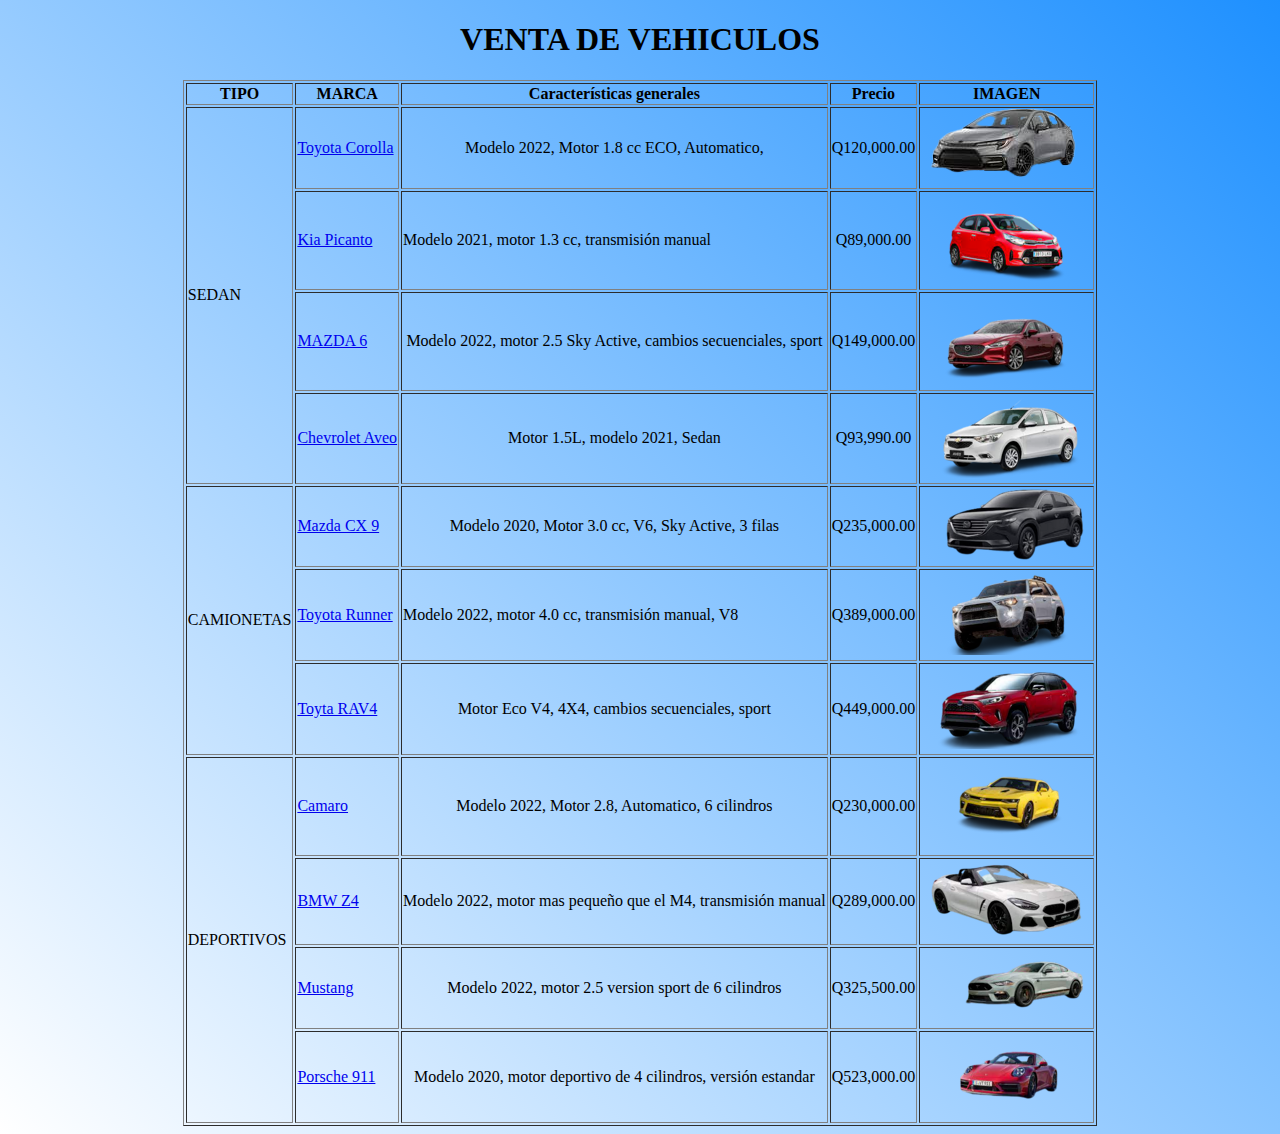
<file: index.html>
<!doctype html>
<html>
<head> 
    <title>Serie II Vehiculos</title>
    <link href="css/estilo.css" rel="stylesheet" type="text/css"/>
</head>
<body>
    <div class="table-responsive">
    <center><table border="1">
        <h1>VENTA DE VEHICULOS </h1>
        <tr>
            <th>TIPO</th>
            <th>MARCA</th>
            <th>Características generales</th>
            <th>Precio</th>
            <th>IMAGEN</th>
        </tr>
        <tr>
            <td rowspan="4">SEDAN </td>
            <td><a href="corolla.html">Toyota Corolla</a> </td>
            <td><center>Modelo 2022, Motor 1.8 cc ECO, Automatico, </center></td>
            <td><center> Q120,000.00</center></td>
            <td><center><img src="imagen/corolla.png" alt=""/></center></td>
        </tr>
        <tr>
            <td><a href="picanto.html">Kia Picanto</a> </td>
            <td>Modelo 2021, motor 1.3 cc, transmisión manual</td>
            <td><center>Q89,000.00</td>
            <td><center><img src="imagen/picanto.png" alt=""/></center></td>
        </tr>
         <tr>
            <td><a href="mazda6.html">MAZDA 6</a> </td>
            <td><center>Modelo 2022, motor 2.5 Sky Active, cambios secuenciales, sport</center></td>
            <td><center>Q149,000.00</center></td>
            <td><center><img src="imagen/mazda6.png" alt=""/></center></td>
        </tr>
         <tr>
            <td><a href="aveo.html">Chevrolet Aveo</a> </td>
             <td><center>Motor 1.5L, modelo 2021, Sedan</center></td>
            <td><center>Q93,990.00</center></td>
            <td><center><img src="imagen/aveo.png" alt=""/></center></td>
        </tr>
        <tr>
            <td rowspan="3">CAMIONETAS </td>
            <td><a href="cx9.html">Mazda CX 9</a> </td>
            <td><center>Modelo 2020, Motor 3.0 cc, V6, Sky Active, 3 filas </center></td>
            <td><center> Q235,000.00</center></td>
            <td><center><img src="imagen/cx9.png" alt=""/></center></td>
        </tr>
        <tr>
            <td><a href="runner.html">Toyota Runner</a> </td>
            <td>Modelo 2022, motor 4.0 cc, transmisión manual, V8</td>
            <td><center>Q389,000.00</td>
            <td><center><img src="imagen/runner.png" alt=""/></center></td>
        </tr>
         <tr>
            <td><a href="rav4.html">Toyta RAV4</a> </td>
            <td><center>Motor Eco V4, 4X4, cambios secuenciales, sport</center></td>
            <td><center>Q449,000.00</center></td>
            <td><center><img src="imagen/rav4.png" alt=""/></center></td>
        </tr>
        <tr>
            <td rowspan="4">DEPORTIVOS </td>
            <td><a href="camaro.html">Camaro</a> </td>
            <td><center>Modelo 2022, Motor 2.8, Automatico, 6 cilindros </center></td>
            <td><center> Q230,000.00</center></td>
            <td><center><img src="imagen/camaro.png" alt=""/></center></td>
        </tr>
        <tr>
            <td><a href="z4.html">BMW Z4</a> </td>
            <td>Modelo 2022, motor mas pequeño que el M4, transmisión manual</td>
            <td><center>Q289,000.00</td>
            <td><center><img src="imagen/z4.png" alt=""/></center></td>
        </tr>
         <tr>
            <td><a href="mustang.html">Mustang</a> </td>
            <td><center>Modelo 2022, motor 2.5 version sport de 6 cilindros</center></td>
            <td><center>Q325,500.00</center></td>
            <td><center><img src="imagen/mustang.png" alt=""/></center></td>
        </tr>
        <tr>
            <td><a href="porsche.html">Porsche 911</a> </td>
            <td><center>Modelo 2020, motor deportivo de 4 cilindros, versión estandar</center></td>
            <td><center>Q523,000.00</center></td>
            <td><center><img src="imagen/porsche.png" alt=""/></center></td>
        </tr>
    </table></center>
</div>
</body>
</html>
</file>
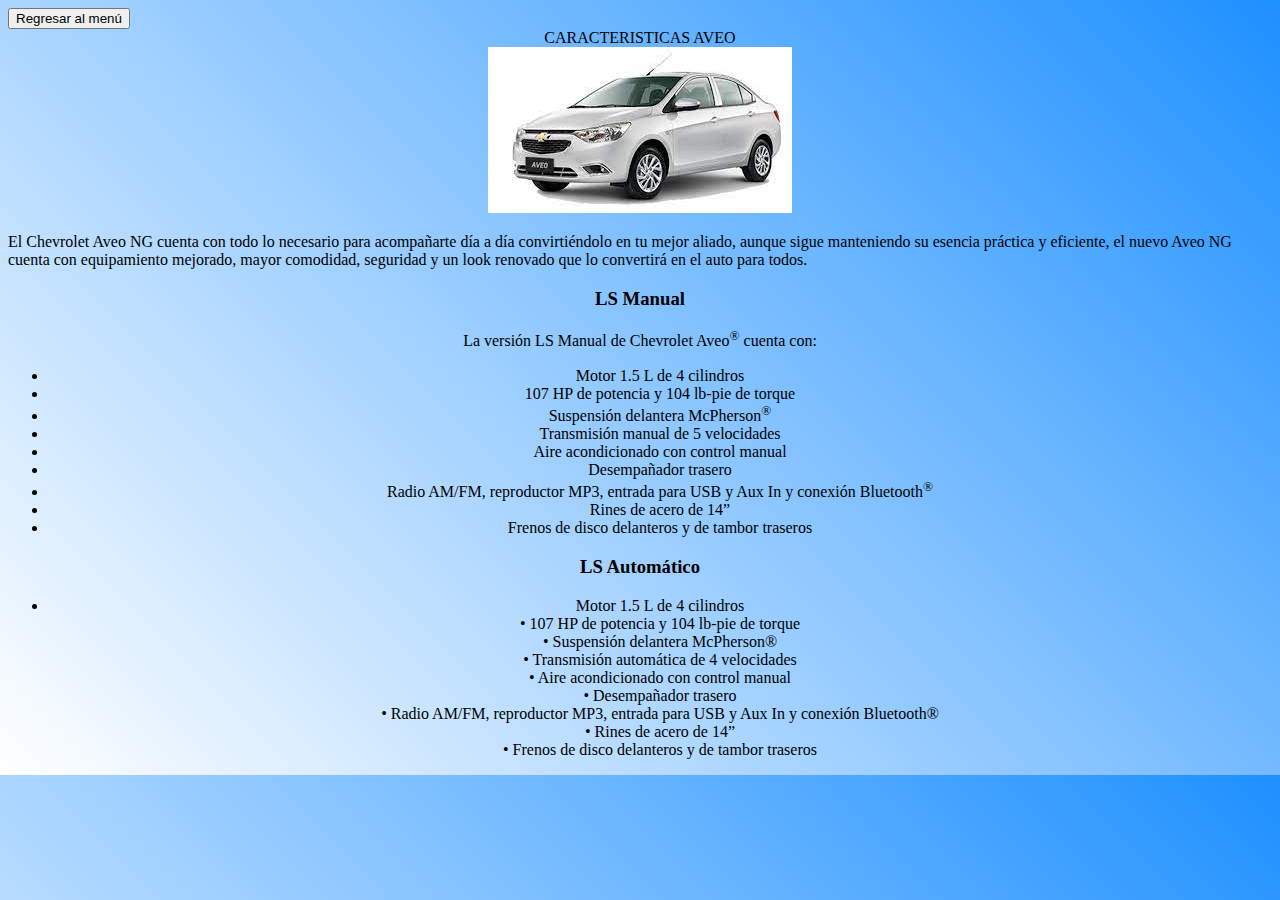
<file: aveo.html>
<!doctype html>
<html>
<head> 
    <title>Serie II Caracteristicas</title>
     <link href="css/estilo.css" rel="stylesheet" type="text/css"/>
</head>
<body>
    <div class="table-responsive">
        <script>
            function usrpas(){
    {window.location="index.html"}
    }
        </script>
        <input type="button" value="Regresar al menú" onclick="usrpas()">
    <center> <span>CARACTERISTICAS AVEO </span></center>
    <center><img src="imagen/aveo.jpg" alt=""/></center>
    <p>El Chevrolet Aveo NG cuenta con todo lo necesario para acompañarte día a día convirtiéndolo en tu mejor aliado, aunque sigue manteniendo su esencia práctica y eficiente, el nuevo Aveo NG cuenta con equipamiento mejorado, mayor comodidad, seguridad y un look renovado que lo convertirá en el auto para todos.</p>
    <center><div class="right__especificaciones">
            <div class="contenido_especs"><h3><strong>LS Manual</strong></h3>
            <p>La versión LS Manual de Chevrolet Aveo<sup>®</sup>&nbsp;cuenta con:</p>
                <ul>
                    <li>Motor 1.5 L de 4 cilindros</li>
                    <li>107 HP de potencia y 104 lb-pie de torque</li>
                    <li>Suspensión delantera McPherson<sup>®</sup></li>
                    <li>Transmisión manual de 5 velocidades</li>
                    <li>Aire acondicionado con control manual</li>
                    <li>Desempañador trasero</li>
                    <li>Radio AM/FM, reproductor MP3, entrada para USB y Aux In y conexión Bluetooth<sup>®</sup></li>
                    <li>Rines de acero de 14”</li>
                    <li>Frenos de disco delanteros y de tambor traseros</li>
                    </ul>
                    <h3><strong>LS Automático</strong></h3>
                    <ul>
                    <li>Motor 1.5 L de 4 cilindros<br>
                    • 107 HP de potencia y 104 lb-pie de torque<br>
                    • Suspensión delantera McPherson®<br>
                    • Transmisión automática de 4 velocidades<br>
                    • Aire acondicionado con control manual<br>
                    • Desempañador trasero<br>
                    • Radio AM/FM, reproductor MP3, entrada para USB y Aux In y conexión Bluetooth®<br>
                    • Rines de acero de 14”<br>
                    • Frenos de disco delanteros y de tambor traseros</li>
                </ul>
            </div>
</div></center>
</div>
</body>
</html>
</file>
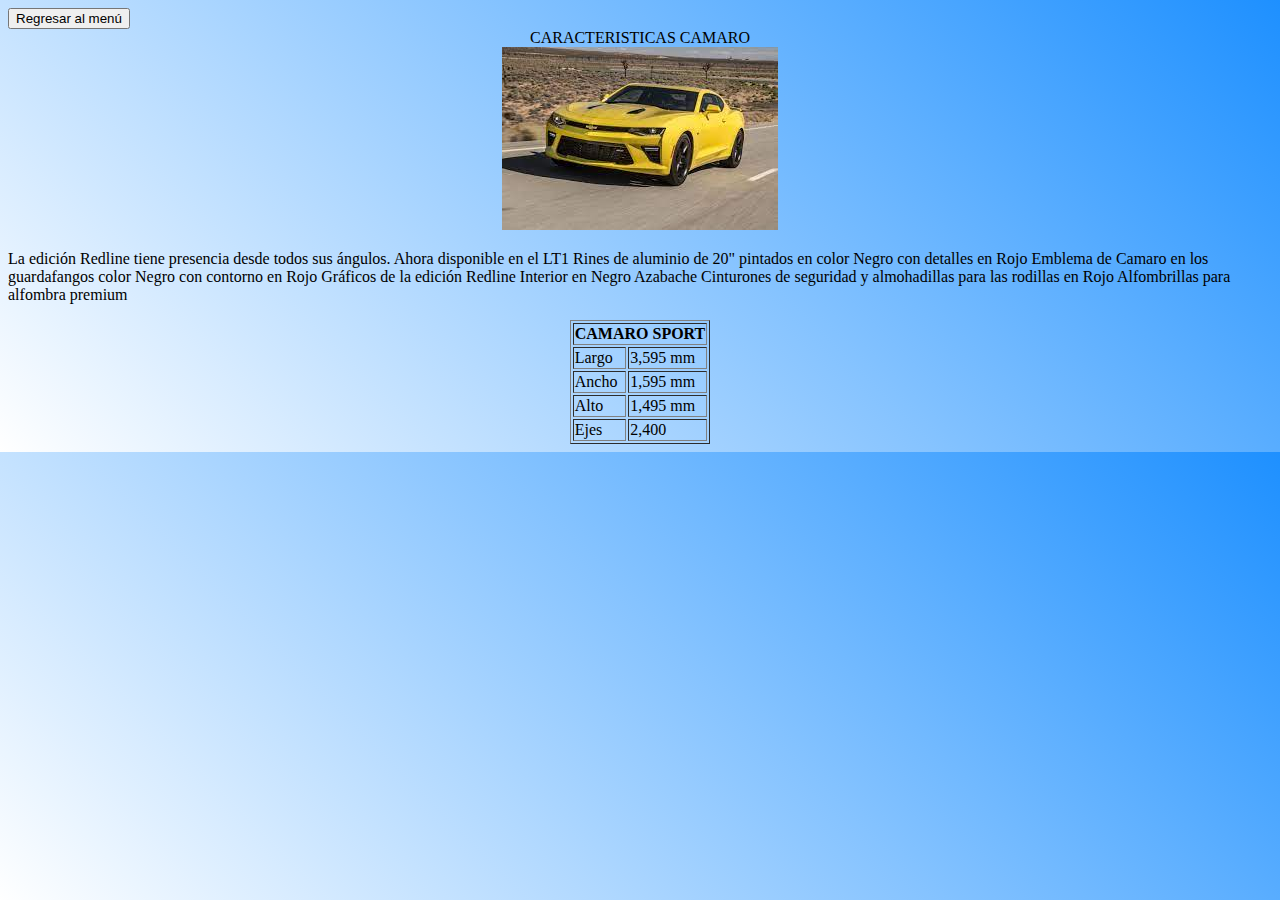
<file: camaro.html>
<!doctype html>
<html>
<head> 
    <title>Serie II Caracteristicas</title>
     <link href="css/estilo.css" rel="stylesheet" type="text/css"/>
</head>
<body>
    <div class="table-responsive">
        <script>
            function usrpas(){
    {window.location="index.html"}
    }
        </script>
        <input type="button" value="Regresar al menú" onclick="usrpas()">
    <center> <span>CARACTERISTICAS CAMARO</span></center>
    <center><img src="imagen/camaro.jpg" alt=""/></center>
    <p>La edición Redline tiene presencia desde todos sus ángulos.

 

    Ahora disponible en el LT1
    Rines de aluminio de 20" pintados en color Negro con detalles en Rojo
    Emblema de Camaro en los guardafangos color Negro con contorno en Rojo
    Gráficos de la edición Redline
    Interior en Negro Azabache
    Cinturones de seguridad y almohadillas para las rodillas en Rojo
    Alfombrillas para alfombra premium</p>
    <center><table border="1">
        <thead>
            <tr>
                <th colspan="2">CAMARO SPORT </th>
               </tr>
               </thead>
         
            <td>Largo</td>
            <td>3,595 mm</td>
        </tr>
        <tr>
            <td>Ancho</td>
            <td>1,595 mm</td>
        </tr>
        <tr>
            <td>Alto</td>
            <td>1,495 mm</td>
        </tr>
        <tr>
            <td>Ejes</td>
            <td>2,400</td>
        </tr>
    </table></center>
</div>
</body>
</html>
</file>
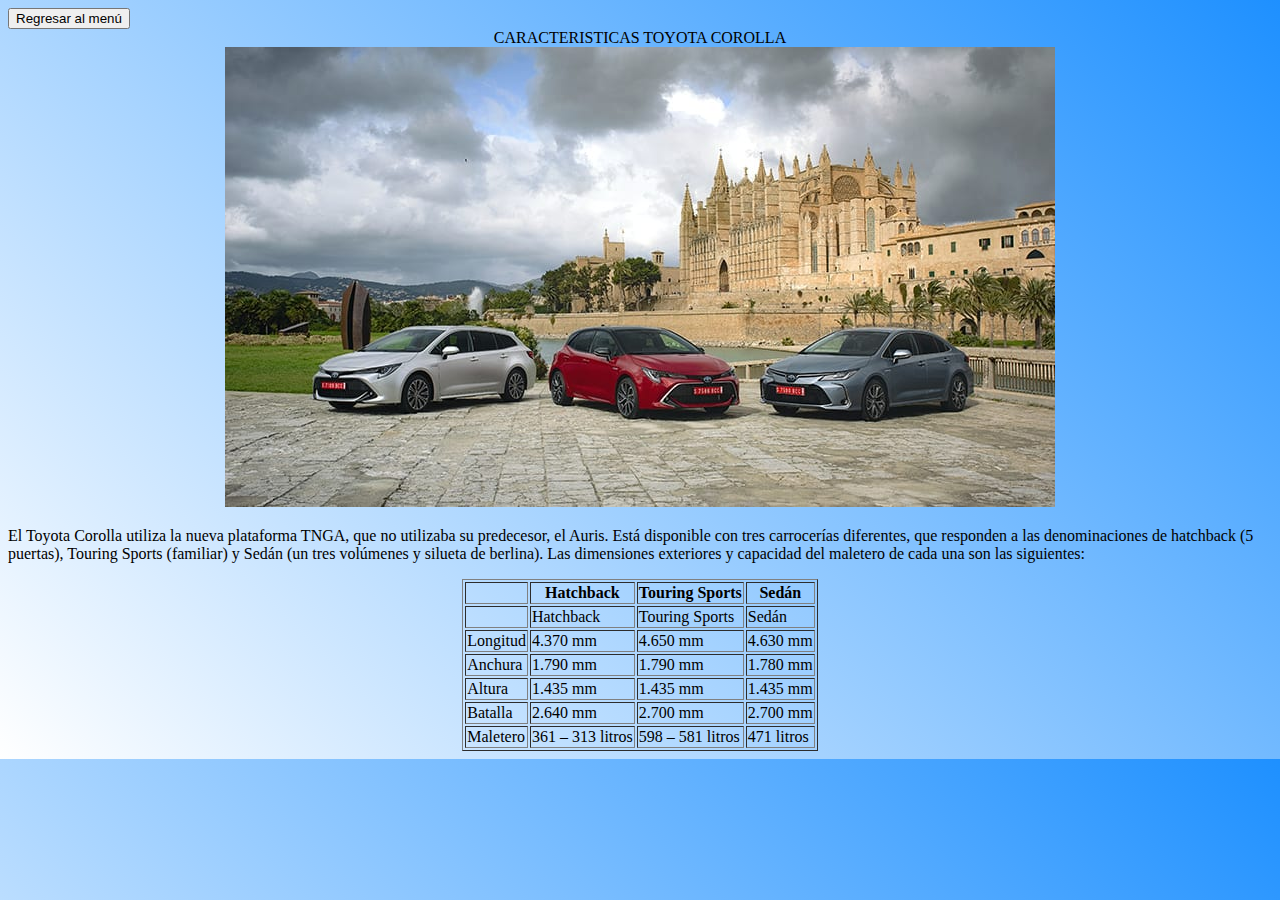
<file: corolla.html>
<!doctype html>
<html>
<head> 
    <title>Serie II Caracteristicas</title>
     <link href="css/estilo.css" rel="stylesheet" type="text/css"/>
</head>
<body>
    <div class="table-responsive">
        <script>
            function usrpas(){
    {window.location="index.html"}
    }
        </script>
        <input type="button" value="Regresar al menú" onclick="usrpas()">
    <center> <span>CARACTERISTICAS TOYOTA COROLLA </span></center>
    <center><img src="imagen/corolla.jpg" alt=""/></center>
    <p>El Toyota Corolla utiliza la nueva plataforma TNGA, que no utilizaba su predecesor, el Auris. Está disponible con tres carrocerías diferentes, que responden a las denominaciones de hatchback (5 puertas), Touring Sports (familiar) y Sedán (un tres volúmenes y silueta de berlina). Las dimensiones exteriores y capacidad del maletero de cada una son las siguientes: </p>
    <center><table border="1">
        <thead>
            <tr>
                <th class=" "></th>
                <th class=" ">Hatchback</th>
                <th class=" ">Touring Sports</th>
                <th class=" ">Sedán</th>
            </tr>
        </thead>
        <tr>
            <td></td>
            <td>Hatchback</td>
            <td>Touring Sports</td>
            <td>Sedán</td>
            </tr>
            <tr>
            <td>Longitud</td>
            <td>4.370 mm</td>
            <td>4.650 mm</td>
            <td>4.630 mm</td>
        </tr>
        <tr>
            <td>Anchura</td>
            <td>1.790 mm</td>
            <td>1.790 mm</td>
            <td>1.780 mm</td>
        </tr>
        <tr>
            <td>Altura</td>
            <td>1.435 mm</td>
            <td>1.435 mm</td>
            <td>1.435 mm</td>
        </tr>
        <tr>
            <td>Batalla</td>
            <td>2.640 mm</td>
            <td>2.700 mm</td>
            <td>2.700 mm</td>
        </tr>
        <tr>
            <td>Maletero</td>
            <td>361 – 313 litros</td>
            <td>598 – 581 litros</td>
            <td>471 litros</td>
        </tr>
    </table></center>
</div>
</body>
</html>
</file>
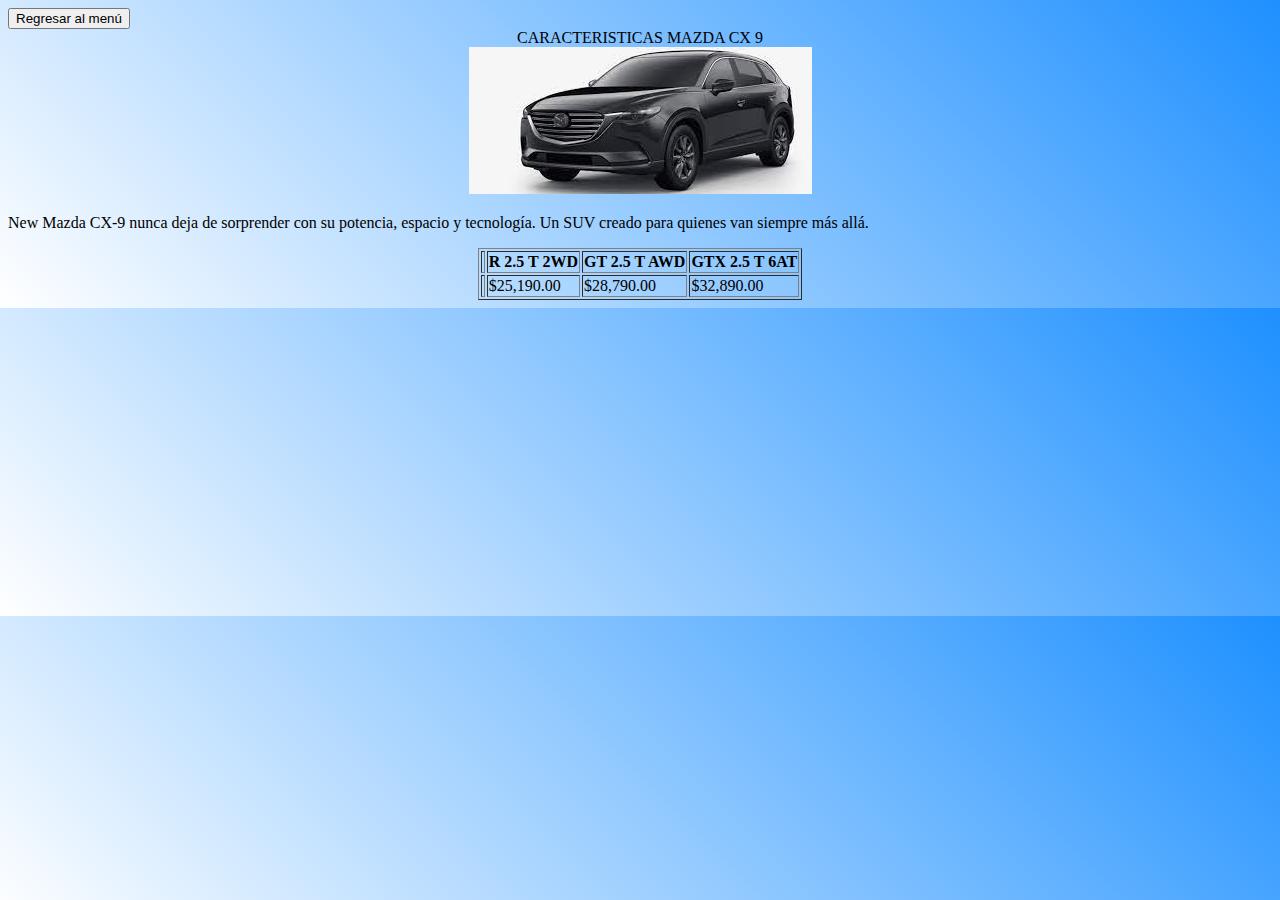
<file: cx9.html>
<!doctype html>
<html>
<head> 
    <title>Serie II Caracteristicas</title>
     <link href="css/estilo.css" rel="stylesheet" type="text/css"/>
</head>
<body>
    <div class="table-responsive">
        <script>
            function usrpas(){
    {window.location="index.html"}
    }
        </script>
        <input type="button" value="Regresar al menú" onclick="usrpas()">
    <center> <span>CARACTERISTICAS MAZDA CX 9 </span></center>
    <center><img src="imagen/cx9.jpg" alt=""/></center>
    <p>New Mazda CX-9 nunca deja de sorprender con su potencia, espacio y tecnología. Un SUV creado para quienes van siempre más allá. </p>
    <center><table border="1">
        <thead>
            <tr>
                <th class=" "></th>
                <th class=" ">R 2.5 T 2WD</th>
                <th class=" ">GT 2.5 T AWD</th>
                <th class=" ">GTX 2.5 T 6AT</th>
            </tr>
        </thead>
        <tr>
            <td></td>
            <td>$25,190.00</td>
            <td>$28,790.00</td>
            <td>$32,890.00</td>
            </tr>
        </tr>
    </table></center>
</div>
</body>
</html>
</file>
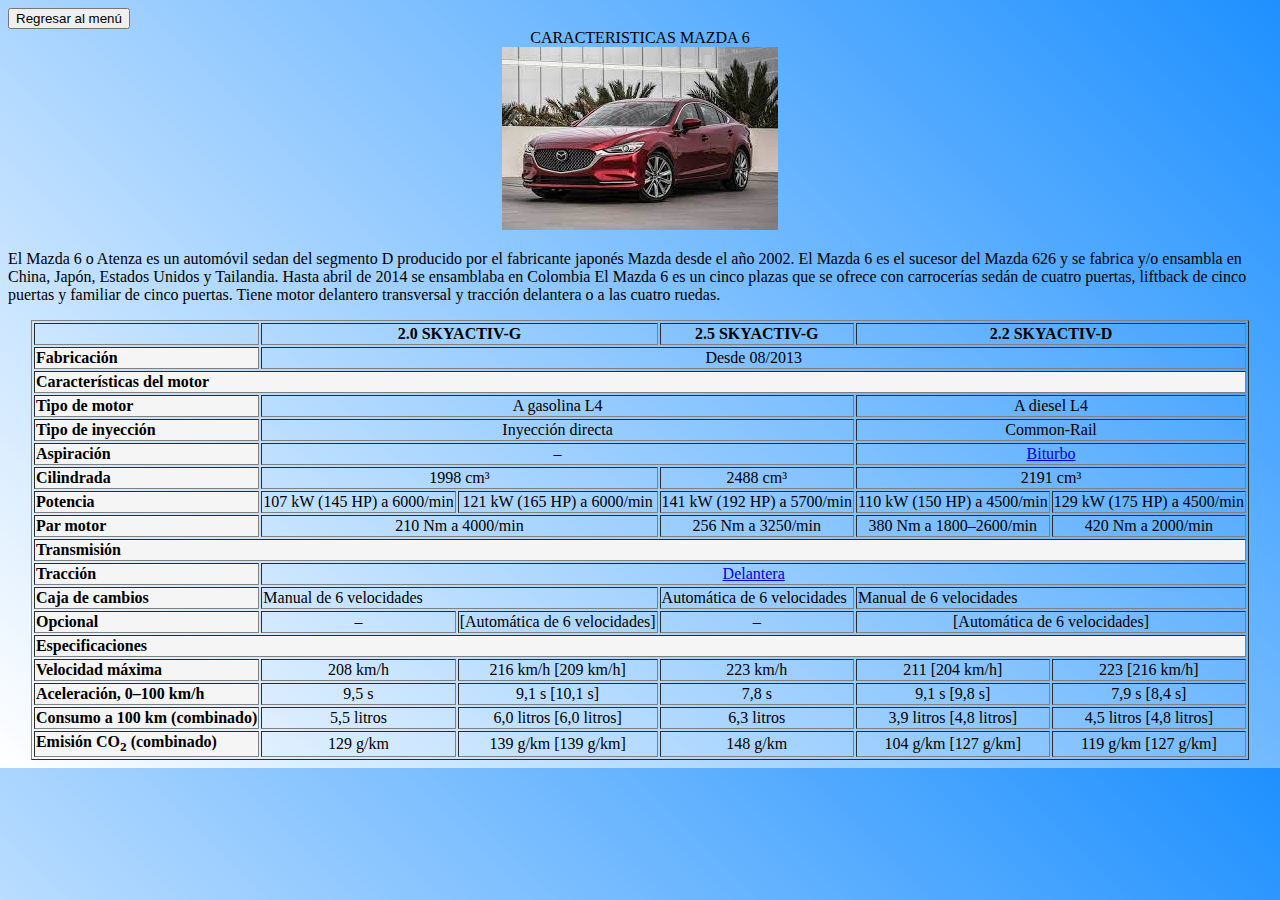
<file: mazda6.html>
<!doctype html>
<html>
<head> 
    <title>Serie II Caracteristicas</title>
     <link href="css/estilo.css" rel="stylesheet" type="text/css"/>
</head>
    <div class="table-responsive">
        <script>
            function usrpas(){
    {window.location="index.html"}
    }
        </script>
        <input type="button" value="Regresar al menú" onclick="usrpas()">
    <center> <span>CARACTERISTICAS MAZDA 6 </span></center>
    <center><img src="imagen/mazda6.jpg" alt=""/></center>
    <p>El Mazda 6 o Atenza es un automóvil sedan del segmento D producido por el fabricante japonés Mazda desde el año 2002. El Mazda 6 es el sucesor del Mazda 626 y se fabrica y/o ensambla en China, Japón, Estados Unidos y Tailandia. Hasta abril de 2014 se ensamblaba en Colombia

    El Mazda 6 es un cinco plazas que se ofrece con carrocerías sedán de cuatro puertas, liftback de cinco puertas y familiar de cinco puertas. Tiene motor delantero transversal y tracción delantera o a las cuatro ruedas. </p>
    <center><table border="1">
<td>
</td>
<th colspan="2">2.0 SKYACTIV-G
</th>
<th>2.5 SKYACTIV-G
</th>
<th colspan="2">2.2 SKYACTIV-D
</th></tr>
<tr align="center">
<td style="background:#F5F5F5" align="left"><b>Fabricación</b>
</td>
<td colspan="5">Desde 08/2013
</td></tr>
<tr align="center">
<td colspan="6" style="background:#F5F5F5" align="left"><b>Características del motor</b>
</td></tr>
<tr align="center">
<td style="background:#F5F5F5" align="left"><b>Tipo de motor</b>
</td>
<td colspan="3">A gasolina L4
</td>
<td colspan="2">A diesel L4
</td></tr>
<tr align="center">
<td style="background:#F5F5F5" align="left"><b>Tipo de inyección</b>
</td>
<td colspan="3">Inyección directa
</td>
<td colspan="2">Common-Rail
</td></tr>
<tr align="center">
<td style="background:#F5F5F5" align="left"><b>Aspiración</b>
</td>
<td colspan="3">–
</td>
<td colspan="2"><a href="/wiki/Biturbo" title="Biturbo">Biturbo</a>
</td></tr>
<tr align="center">
<td style="background:#F5F5F5" align="left"><b>Cilindrada</b>
</td>
<td colspan="2">1998&nbsp;cm³
</td>
<td>2488&nbsp;cm³
</td>
<td colspan="2">2191&nbsp;cm³
</td></tr>
<tr align="center">
<td style="background:#F5F5F5" align="left"><b>Potencia</b>
</td>
<td>107&nbsp;kW (145&nbsp;HP) a 6000/min
</td>
<td>121&nbsp;kW (165&nbsp;HP) a 6000/min
</td>
<td>141&nbsp;kW (192&nbsp;HP) a 5700/min
</td>
<td>110&nbsp;kW (150&nbsp;HP) a 4500/min
</td>
<td>129&nbsp;kW (175&nbsp;HP) a 4500/min
</td></tr>
<tr align="center">
<td style="background:#F5F5F5" align="left"><b>Par motor</b>
</td>
<td colspan="2">210 Nm a 4000/min
</td>
<td>256 Nm a 3250/min
</td>
<td>380 Nm a 1800–2600/min
</td>
<td>420 Nm a 2000/min
</td></tr>
<tr align="center">
<td colspan="6" style="background:#F5F5F5" align="left"><b>Transmisión</b>
</td></tr>
<tr align="center">
<td style="background:#F5F5F5" align="left"><b>Tracción</b>
</td>
<td colspan="5"><a href="/wiki/Tracci%C3%B3n_delantera" title="Tracción delantera">Delantera</a>
</td></tr>
<tr>
<td style="background:#F5F5F5" align="left"><b>Caja de cambios</b>
</td>
<td colspan="2">Manual de 6 velocidades
</td>
<td colspan="1">Automática de 6 velocidades
</td>
<td colspan="2">Manual de 6 velocidades
</td></tr>
<tr align="center">
<td style="background:#F5F5F5" align="left"><b>Opcional</b>
</td>
<td colspan="1">–
</td>
<td colspan="1">[Automática de 6 velocidades]
</td>
<td colspan="1">–
</td>
<td colspan="2">[Automática de 6 velocidades]
</td></tr>
<tr align="center">
<td colspan="6" style="background:#F5F5F5" align="left"><b>Especificaciones</b>
</td></tr>
<tr align="center">
<td style="background:#F5F5F5" align="left"><b>Velocidad máxima</b>
</td>
<td>208&nbsp;km/h
</td>
<td>216&nbsp;km/h [209&nbsp;km/h]
</td>
<td>223&nbsp;km/h
</td>
<td>211 [204&nbsp;km/h]
</td>
<td>223 [216&nbsp;km/h]
</td></tr>
<tr align="center">
<td style="background:#F5F5F5" align="left"><b>Aceleración, 0–100&nbsp;km/h</b>
</td>
<td>9,5 s
</td>
<td>9,1 s [10,1 s]
</td>
<td>7,8 s
</td>
<td>9,1 s [9,8 s]
</td>
<td>7,9 s [8,4 s]
</td></tr>
<tr align="center">
<td style="background:#F5F5F5" align="left"><b>Consumo a 100&nbsp;km (combinado)</b>
</td>
<td>5,5 litros
</td>
<td>6,0 litros [6,0 litros]
</td>
<td>6,3 litros
</td>
<td>3,9 litros [4,8 litros]
</td>
<td>4,5 litros [4,8 litros]
</td></tr>
<tr align="center">
<td style="background:#F5F5F5" align="left"><b>Emisión CO<sub>2</sub> (combinado)</b>
</td>
<td>129 g/km
</td>
<td>139 g/km [139 g/km]
</td>
<td>148 g/km
</td>
<td>104 g/km [127 g/km]
</td>
<td>119 g/km [127 g/km]
</td></tr>
</table></center>
</html>
</file>
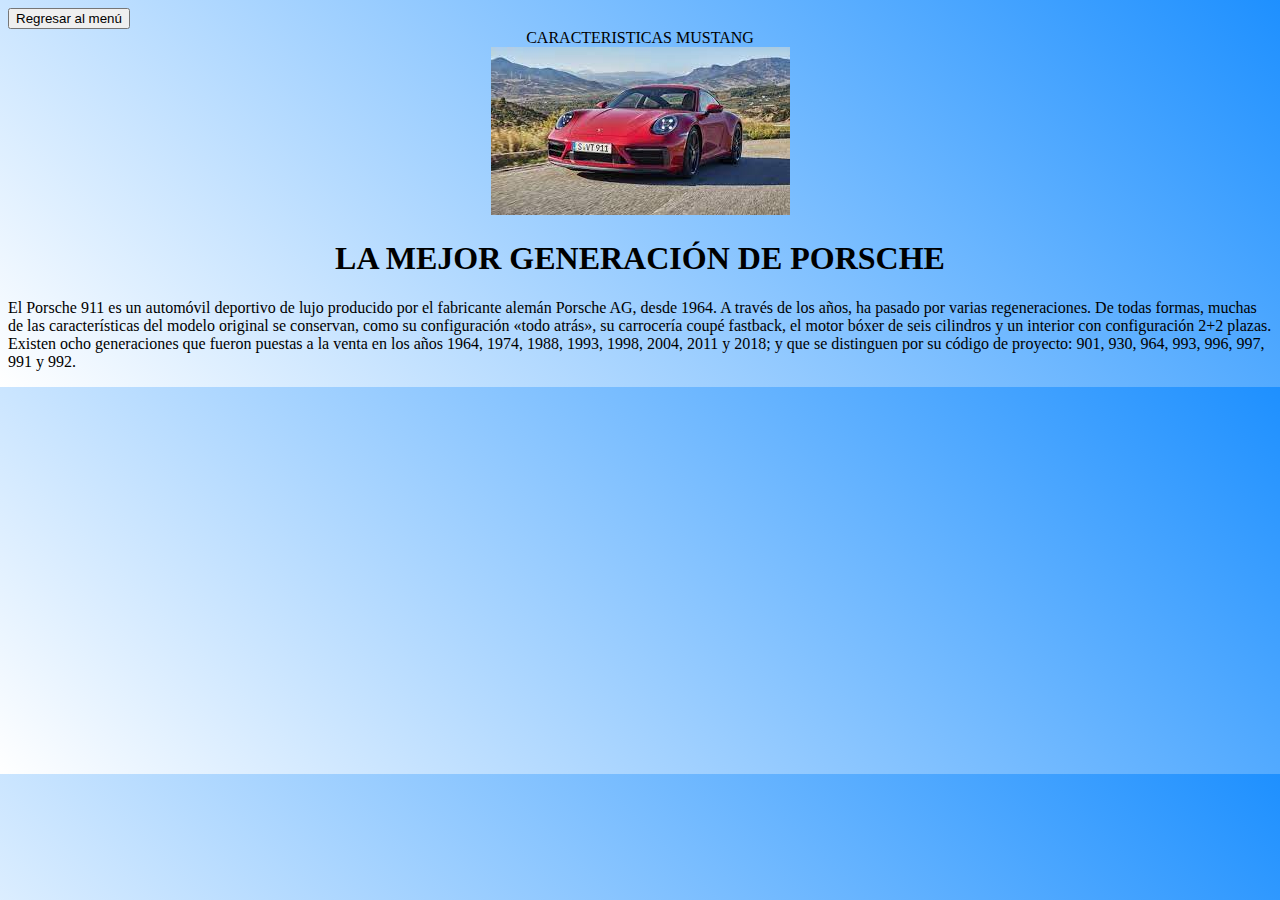
<file: mustang.html>
<!doctype html>
<html>
<head> 
    <title>Serie II Caracteristicas</title>
     <link href="css/estilo.css" rel="stylesheet" type="text/css"/>
</head>
<body>
    <div class="table-responsive">
        <script>
            function usrpas(){
    {window.location="index.html"}
    }
        </script>
        <input type="button" value="Regresar al menú" onclick="usrpas()">
    <center> <span>CARACTERISTICAS MUSTANG</span></center>
    <center><img src="imagen/porsche.jpg" alt=""/></center>
    <center><h1>LA MEJOR GENERACIÓN DE PORSCHE</h1></center>
    <p>El Porsche 911 es un automóvil deportivo de lujo producido por el fabricante alemán Porsche AG, desde 1964. A través de los años, ha pasado por varias regeneraciones. De todas formas, muchas de las características del modelo original se conservan, como su configuración «todo atrás», su carrocería coupé fastback, el motor bóxer de seis cilindros y un interior con configuración 2+2 plazas.

    Existen ocho generaciones que fueron puestas a la venta en los años 1964, 1974, 1988, 1993, 1998, 2004, 2011 y 2018; y que se distinguen por su código de proyecto: 901, 930, 964, 993, 996, 997, 991 y 992. </p>
</div>
</body>
</html>
</file>
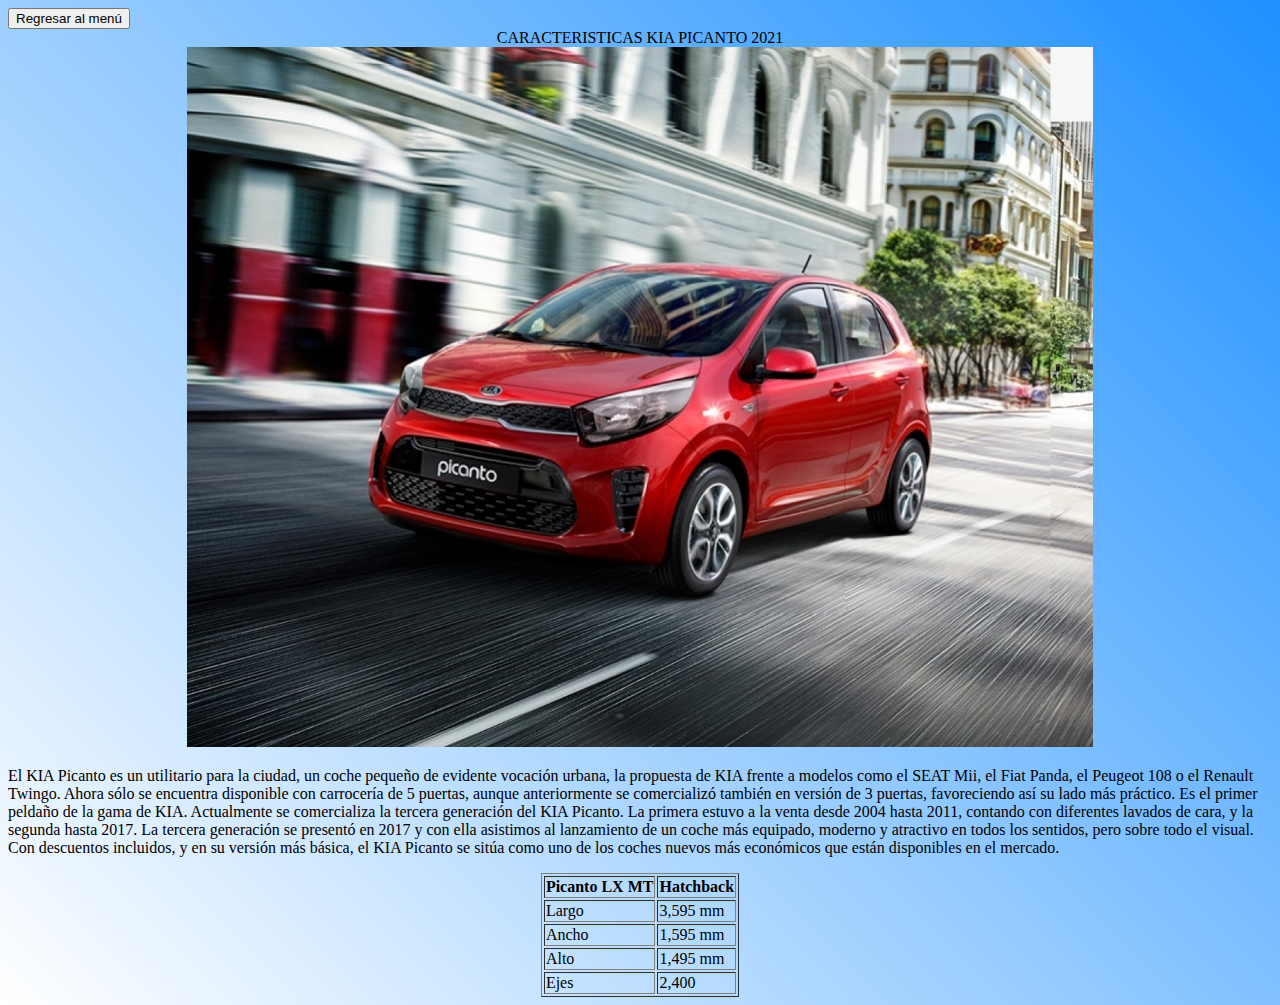
<file: picanto.html>
<!doctype html>
<html>
<head> 
    <title>Serie II Caracteristicas</title>
     <link href="css/estilo.css" rel="stylesheet" type="text/css"/>
</head>
<body>
    <div class="table-responsive">
        <script>
            function usrpas(){
    {window.location="index.html"}
    }
        </script>
        <input type="button" value="Regresar al menú" onclick="usrpas()">
    <center> <span>CARACTERISTICAS KIA PICANTO 2021 </span></center>
    <center><img src="imagen/picanto.jpg" alt=""/></center>
    <p>El KIA Picanto es un utilitario para la ciudad, un coche pequeño de evidente vocación urbana, la propuesta de KIA frente a modelos como el SEAT Mii, el Fiat Panda, el Peugeot 108 o el Renault Twingo. Ahora sólo se encuentra disponible con carrocería de 5 puertas, aunque anteriormente se comercializó también en versión de 3 puertas, favoreciendo así su lado más práctico. Es el primer peldaño de la gama de KIA. Actualmente se comercializa la tercera generación del KIA Picanto. La primera estuvo a la venta desde 2004 hasta 2011, contando con diferentes lavados de cara, y la segunda hasta 2017. La tercera generación se presentó en 2017 y con ella asistimos al lanzamiento de un coche más equipado, moderno y atractivo en todos los sentidos, pero sobre todo el visual. Con descuentos incluidos, y en su versión más básica, el KIA Picanto se sitúa como uno de los coches nuevos más económicos que están disponibles en el mercado.</p>
    <center><table border="1">
        <thead>
            <tr>
                <th class=" ">Picanto LX MT</th>
                <th class=" ">Hatchback</th>
               </tr>
               </thead>
         
            <td>Largo</td>
            <td>3,595 mm</td>
        </tr>
        <tr>
            <td>Ancho</td>
            <td>1,595 mm</td>
        </tr>
        <tr>
            <td>Alto</td>
            <td>1,495 mm</td>
        </tr>
        <tr>
            <td>Ejes</td>
            <td>2,400</td>
        </tr>
    </table></center>
</div>
</body>
</html>
</file>
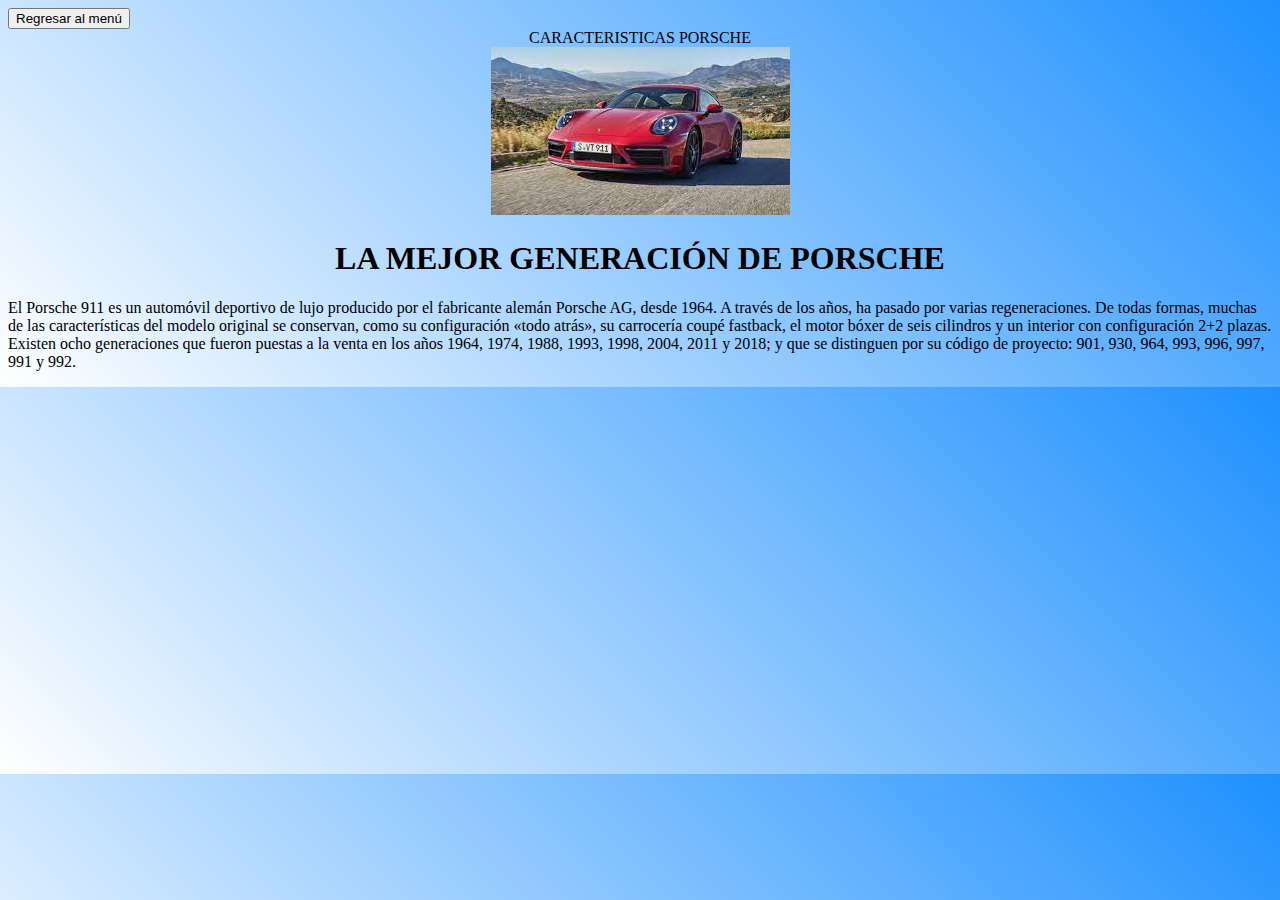
<file: porsche.html>
<!doctype html>
<html>
<head> 
    <title>Serie II Caracteristicas</title>
     <link href="css/estilo.css" rel="stylesheet" type="text/css"/>
</head>
<body>
    <div class="table-responsive">
        <script>
            function usrpas(){
    {window.location="index.html"}
    }
        </script>
        <input type="button" value="Regresar al menú" onclick="usrpas()">
    <center> <span>CARACTERISTICAS PORSCHE</span></center>
    <center><img src="imagen/porsche.jpg" alt=""/></center>
    <center><h1>LA MEJOR GENERACIÓN DE PORSCHE</h1></center>
    <p>El Porsche 911 es un automóvil deportivo de lujo producido por el fabricante alemán Porsche AG, desde 1964. A través de los años, ha pasado por varias regeneraciones. De todas formas, muchas de las características del modelo original se conservan, como su configuración «todo atrás», su carrocería coupé fastback, el motor bóxer de seis cilindros y un interior con configuración 2+2 plazas.

    Existen ocho generaciones que fueron puestas a la venta en los años 1964, 1974, 1988, 1993, 1998, 2004, 2011 y 2018; y que se distinguen por su código de proyecto: 901, 930, 964, 993, 996, 997, 991 y 992. </p>
</div>
</body>
</html>
</file>
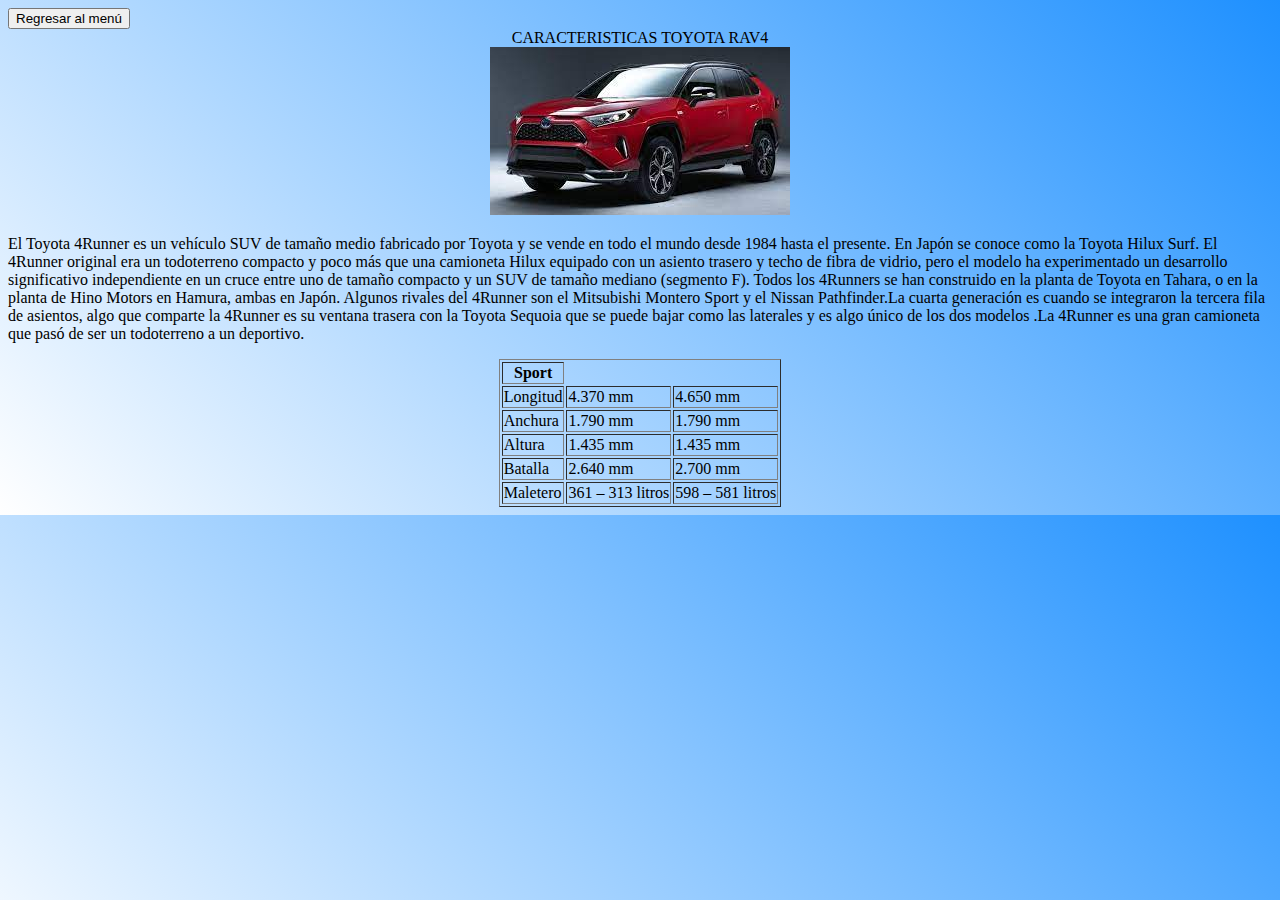
<file: rav4.html>
<!doctype html>
<html>
<head> 
    <title>Serie II Caracteristicas</title>
     <link href="css/estilo.css" rel="stylesheet" type="text/css"/>
</head>
<body>
    <div class="table-responsive">
        <script>
            function usrpas(){
    {window.location="index.html"}
    }
        </script>
        <input type="button" value="Regresar al menú" onclick="usrpas()">
    <center> <span>CARACTERISTICAS TOYOTA RAV4</span></center>
    <center><img src="imagen/rav4.jpg" alt=""/></center>
    <p>El Toyota 4Runner es un vehículo SUV de tamaño medio fabricado por Toyota y se vende en todo el mundo desde 1984 hasta el presente. En Japón se conoce como la Toyota Hilux Surf. El 4Runner original era un todoterreno compacto y poco más que una camioneta Hilux equipado con un asiento trasero y techo de fibra de vidrio, pero el modelo ha experimentado un desarrollo significativo independiente en un cruce entre uno de tamaño compacto y un SUV de tamaño mediano (segmento F). Todos los 4Runners se han construido en la planta de Toyota en Tahara, o en la planta de Hino Motors en Hamura, ambas en Japón. Algunos rivales del 4Runner son el Mitsubishi Montero Sport y el Nissan Pathfinder.La cuarta generación es cuando se integraron la tercera fila de asientos, algo que comparte la 4Runner es su ventana trasera con la Toyota Sequoia que se puede bajar como las laterales y es algo único de los dos modelos .La 4Runner es una gran camioneta que pasó de ser un todoterreno a un deportivo. </p>
    <center><table border="1">
        <thead>
            <tr>
                <th rowspan="4">Sport </th>
            </tr>
        </thead>
            <tr>
            <td>Longitud</td>
            <td>4.370 mm</td>
            <td>4.650 mm</td>
        </tr>
        <tr>
            <td>Anchura</td>
            <td>1.790 mm</td>
            <td>1.790 mm</td>
        </tr>
        <tr>
            <td>Altura</td>
            <td>1.435 mm</td>
            <td>1.435 mm</td>
        </tr>
        <tr>
            <td>Batalla</td>
            <td>2.640 mm</td>
            <td>2.700 mm</td>
        </tr>
        <tr>
            <td>Maletero</td>
            <td>361 – 313 litros</td>
            <td>598 – 581 litros</td>
        </tr>
    </table></center>
</div>
</body>
</html>
</file>
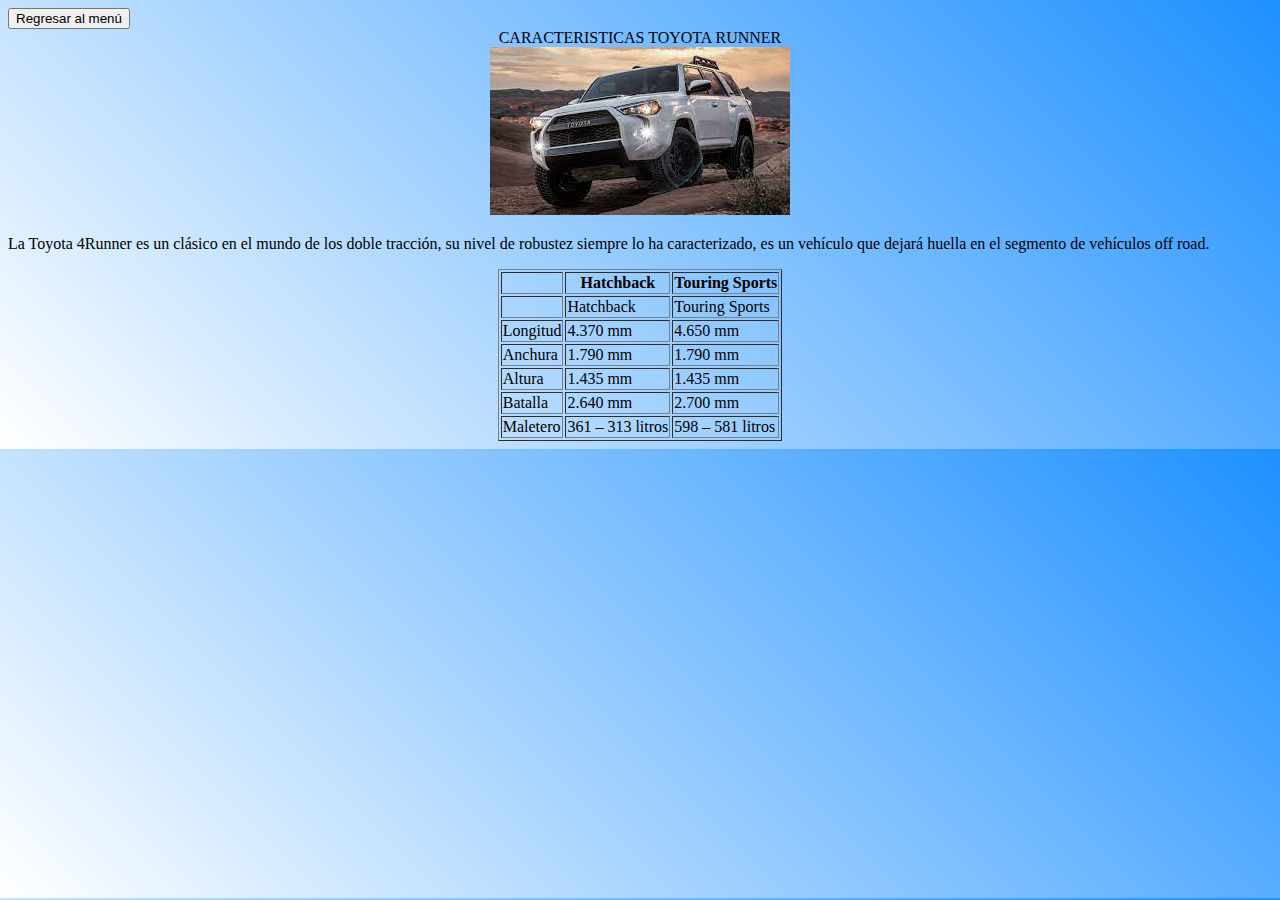
<file: runner.html>
<!doctype html>
<html>
<head> 
    <title>Serie II Caracteristicas</title>
     <link href="css/estilo.css" rel="stylesheet" type="text/css"/>
</head>
<body>
    <div class="table-responsive">
        <script>
            function usrpas(){
    {window.location="index.html"}
    }
        </script>
        <input type="button" value="Regresar al menú" onclick="usrpas()">
    <center> <span>CARACTERISTICAS TOYOTA RUNNER </span></center>
    <center><img src="imagen/runner.jpg" alt=""/></center>
    <p>La Toyota 4Runner es un clásico en el mundo de los doble tracción, su nivel de robustez siempre lo ha caracterizado, es un vehículo que dejará huella en el segmento de vehículos off road. </p>
    <center><table border="1">
        <thead>
            <tr>
                <th class=" "></th>
                <th class=" ">Hatchback</th>
                <th class=" ">Touring Sports</th>
            </tr>
        </thead>
        <tr>
            <td></td>
            <td>Hatchback</td>
            <td>Touring Sports</td>
            </tr>
            <tr>
            <td>Longitud</td>
            <td>4.370 mm</td>
            <td>4.650 mm</td>
        </tr>
        <tr>
            <td>Anchura</td>
            <td>1.790 mm</td>
            <td>1.790 mm</td>
        </tr>
        <tr>
            <td>Altura</td>
            <td>1.435 mm</td>
            <td>1.435 mm</td>
        </tr>
        <tr>
            <td>Batalla</td>
            <td>2.640 mm</td>
            <td>2.700 mm</td>
        </tr>
        <tr>
            <td>Maletero</td>
            <td>361 – 313 litros</td>
            <td>598 – 581 litros</td>
        </tr>
    </table></center>
</div>
</body>
</html>
</file>
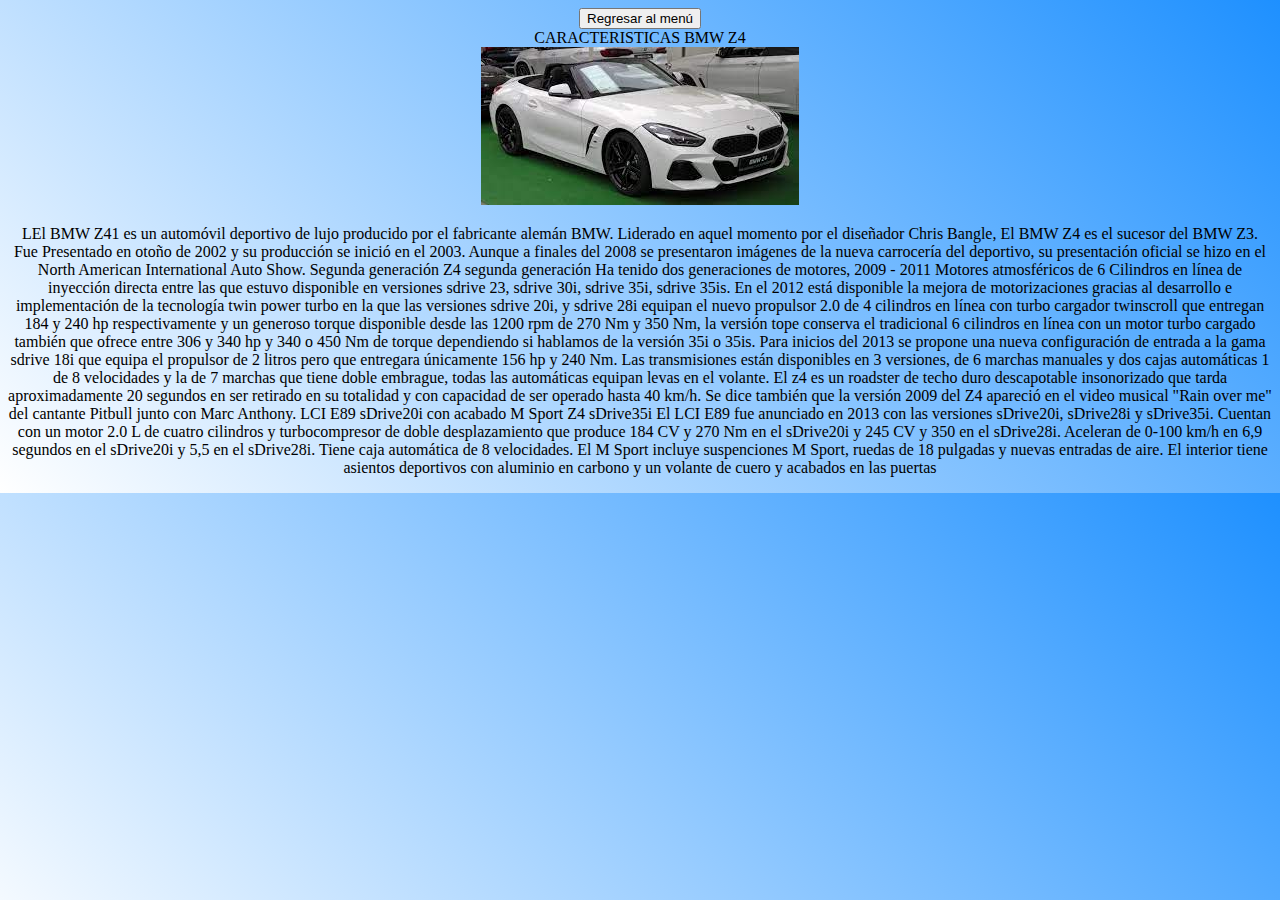
<file: z4.html>
<!doctype html>
<html>
<head> 
    <title>Serie II Caracteristicas</title>
     <link href="css/estilo.css" rel="stylesheet" type="text/css"/>
</head>
 <center><body>
    <div class="table-responsive">
        <script>
            function usrpas(){
    {window.location="index.html"}
    }
        </script>
        <input type="button" value="Regresar al menú" onclick="usrpas()">
    <center> <span>CARACTERISTICAS BMW Z4 </span></center>
    <center><img src="imagen/z4.jpg" alt=""/></center>
    <p>LEl BMW Z41​ es un automóvil deportivo de lujo producido por el fabricante alemán BMW. Liderado en aquel momento por el diseñador Chris Bangle, El BMW Z4 es el sucesor del BMW Z3. Fue Presentado en otoño de 2002 y su producción se inició en el 2003. Aunque a finales del 2008 se presentaron imágenes de la nueva carrocería del deportivo, su presentación oficial se hizo en el North American International Auto Show.
        Segunda generación
        Z4 segunda generación

        Ha tenido dos generaciones de motores, 2009 - 2011 Motores atmosféricos de 6 Cilindros en línea de inyección directa entre las que estuvo disponible en versiones sdrive 23, sdrive 30i, sdrive 35i, sdrive 35is. En el 2012 está disponible la mejora de motorizaciones gracias al desarrollo e implementación de la tecnología twin power turbo en la que las versiones sdrive 20i, y sdrive 28i equipan el nuevo propulsor 2.0 de 4 cilindros en línea con turbo cargador twinscroll que entregan 184 y 240 hp respectivamente y un generoso torque disponible desde las 1200 rpm de 270 Nm y 350 Nm, la versión tope conserva el tradicional 6 cilindros en línea con un motor turbo cargado también que ofrece entre 306 y 340 hp y 340 o 450 Nm de torque dependiendo si hablamos de la versión 35i o 35is.

        Para inicios del 2013 se propone una nueva configuración de entrada a la gama sdrive 18i que equipa el propulsor de 2 litros pero que entregara únicamente 156 hp y 240 Nm.

        Las transmisiones están disponibles en 3 versiones, de 6 marchas manuales y dos cajas automáticas 1 de 8 velocidades y la de 7 marchas que tiene doble embrague, todas las automáticas equipan levas en el volante.

        El z4 es un roadster de techo duro descapotable insonorizado que tarda aproximadamente 20 segundos en ser retirado en su totalidad y con capacidad de ser operado hasta 40 km/h.

        Se dice también que la versión 2009 del Z4 apareció en el video musical "Rain over me" del cantante Pitbull junto con Marc Anthony.
        LCI E89
        sDrive20i con acabado M Sport
        Z4 sDrive35i

        El LCI E89 fue anunciado en 2013 con las versiones sDrive20i, sDrive28i y sDrive35i. Cuentan con un motor 2.0 L de cuatro cilindros y turbocompresor de doble desplazamiento que produce 184 CV y 270 Nm en el sDrive20i y 245 CV y 350 en el sDrive28i.

        Aceleran de 0-100 km/h en 6,9 segundos en el sDrive20i y 5,5 en el sDrive28i. Tiene caja automática de 8 velocidades.

        El M Sport incluye suspenciones M Sport, ruedas de 18 pulgadas y nuevas entradas de aire. El interior tiene asientos deportivos con aluminio en carbono y un volante de cuero y acabados en las puertas
    </p>
</div>
</body></center>
</html>
</file>
<file: css/estilo.css>
body {
  margin: 3;
  padding: 3;
  box-sizing: border-box;
  background: linear-gradient(45deg, white, dodgerblue);
  font-family: "Comic Sans MS";
}
</file>
